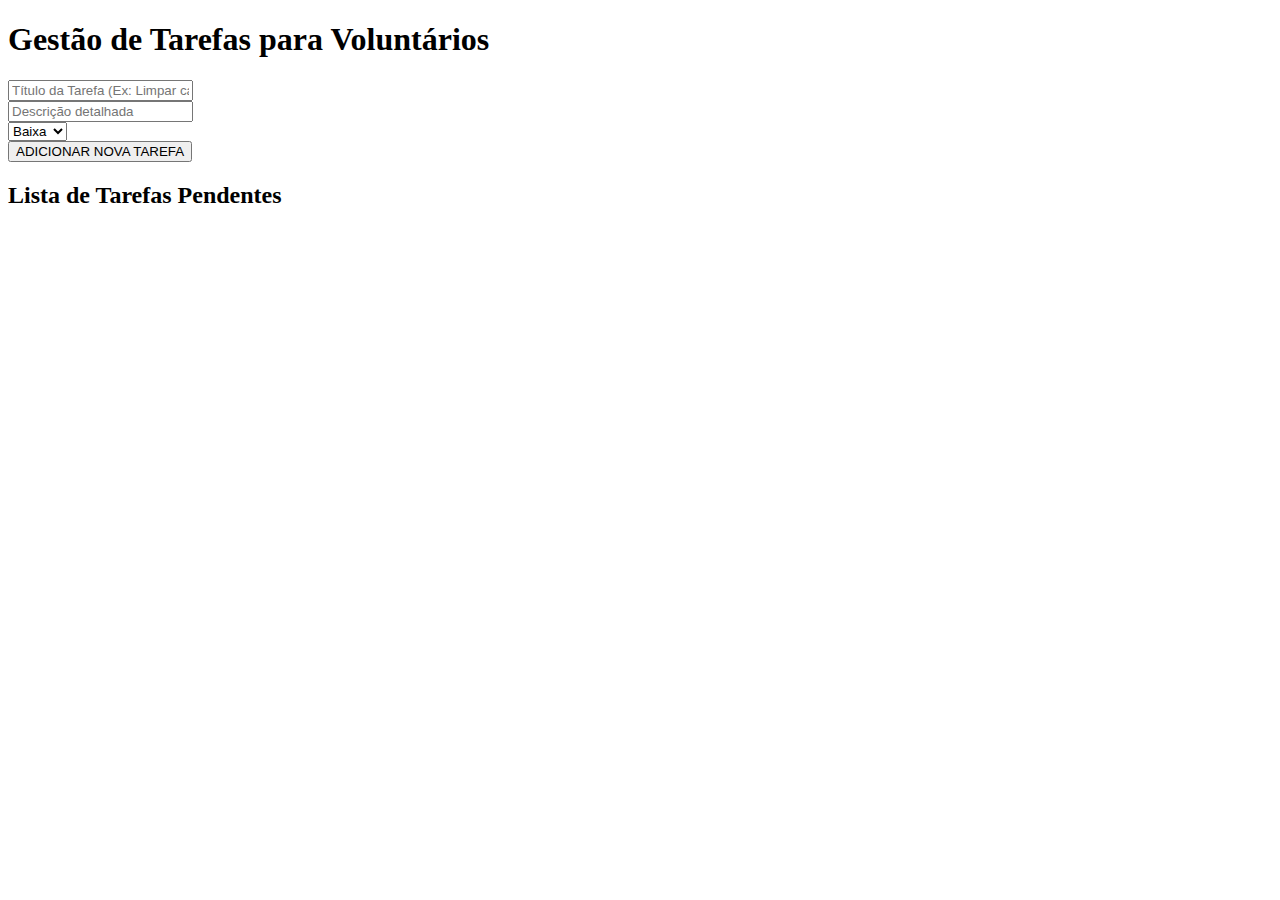
<file: Gestão Animais/voluntario.html>
<!DOCTYPE html>
<html lang="en">
<head>
    <meta charset="UTF-8">
    <meta name="viewport" content="width=device-width, initial-scale=1.0">
    <title>Document</title>
</head>
<body>
    <main class="container">
        <h1>Gestão de Tarefas para Voluntários</h1>
        
        <div class="card-tarefas"> 
            <form class="form-tarefas">
                <div class="form-grupo">
                    <input type="text" placeholder="Título da Tarefa (Ex: Limpar canil B)">
                </div>
                
                <div class="form-grupo">
                    <input type="text" placeholder="Descrição detalhada">
                </div>
                
                <div class="form-grupo">
                    <select class="select-prioridade">
                        <option>Baixa</option>
                        <option>Média</option>
                        <option>Alta</option>
                    </select>
                </div>

                <button type="submit" class="btn btn--roxo btn-adicionar">ADICIONAR NOVA TAREFA</button>
            </form>
        </div>
        
        <h2>Lista de Tarefas Pendentes</h2>
        
        </main>
</body>
</html>
</file>
